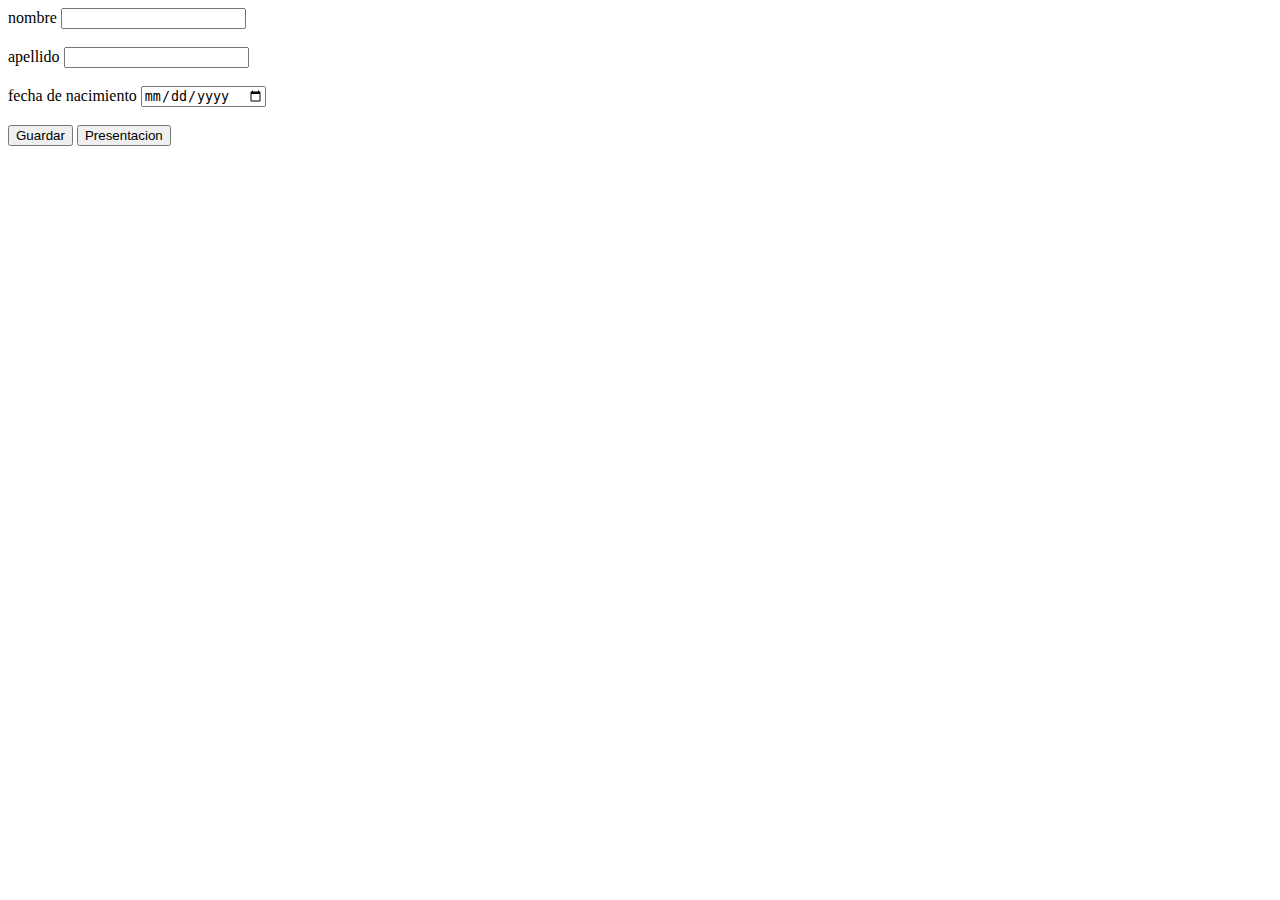
<file: index.html>
<!DOCTYPE html>
<html>
<head>
	<meta charset="utf-8">
	<meta name="viewport" content="width=device-width, initial-scale=1">
	<title>Calcular edad</title>
	
</head>
	<body>
		<script type="text/javascript" src="./prueba.js"></script>
		<label>nombre</label>
		<input type="text" name="name" id="name"><br><br>

		<label>apellido</label>
		<input type="text" name="apellido" id="ap"><br><br>

		<label>fecha de nacimiento</label>
		<input type="date" name="FechaNacimiento" id="FechaNac"><br><br>

		<button onclick=Save()>Guardar</button>
		<button onclick=mostrar()>Presentacion</button>
	</body>
</html>
</file>
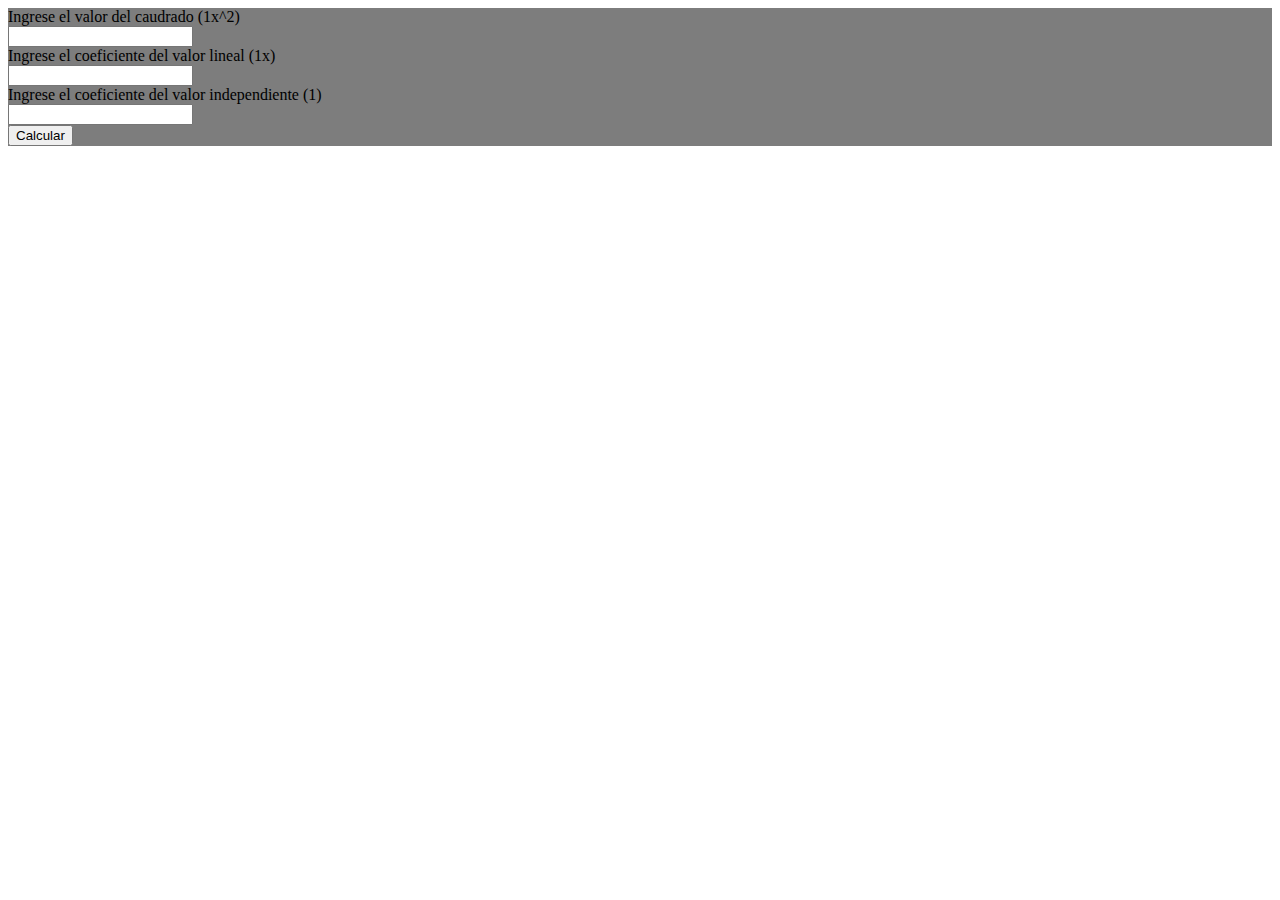
<file: chicharonera/index.html>
<!DOCTYPE html>
<html>
<head>
	<meta charset="utf-8">
	<meta name="viewport" content="width=device-width, initial-scale=1">
	<title>ecuacion de segundo grado</title>
</head>
<body>
	<script type="text/javascript" src="./Ecuacion.js"></script>

	<div style="background: rgb(125, 125, 125);">
		<label>Ingrese el valor del caudrado (1x^2)</label><br>
		<input type="text" id="cuadrado" name="cuadrado"><br>
		<label>Ingrese el coeficiente del valor lineal (1x)</label><br>
		<input type="text" id="lineal" name="lineal"><br>
		<label>Ingrese el coeficiente del valor independiente (1) </label><br>
		<input type="text" id="independiente" name="independiente" ><br>
		<button onclick="Ecuacion.resolver()">Calcular</button>

	</div>

</body>
</html>
</file>
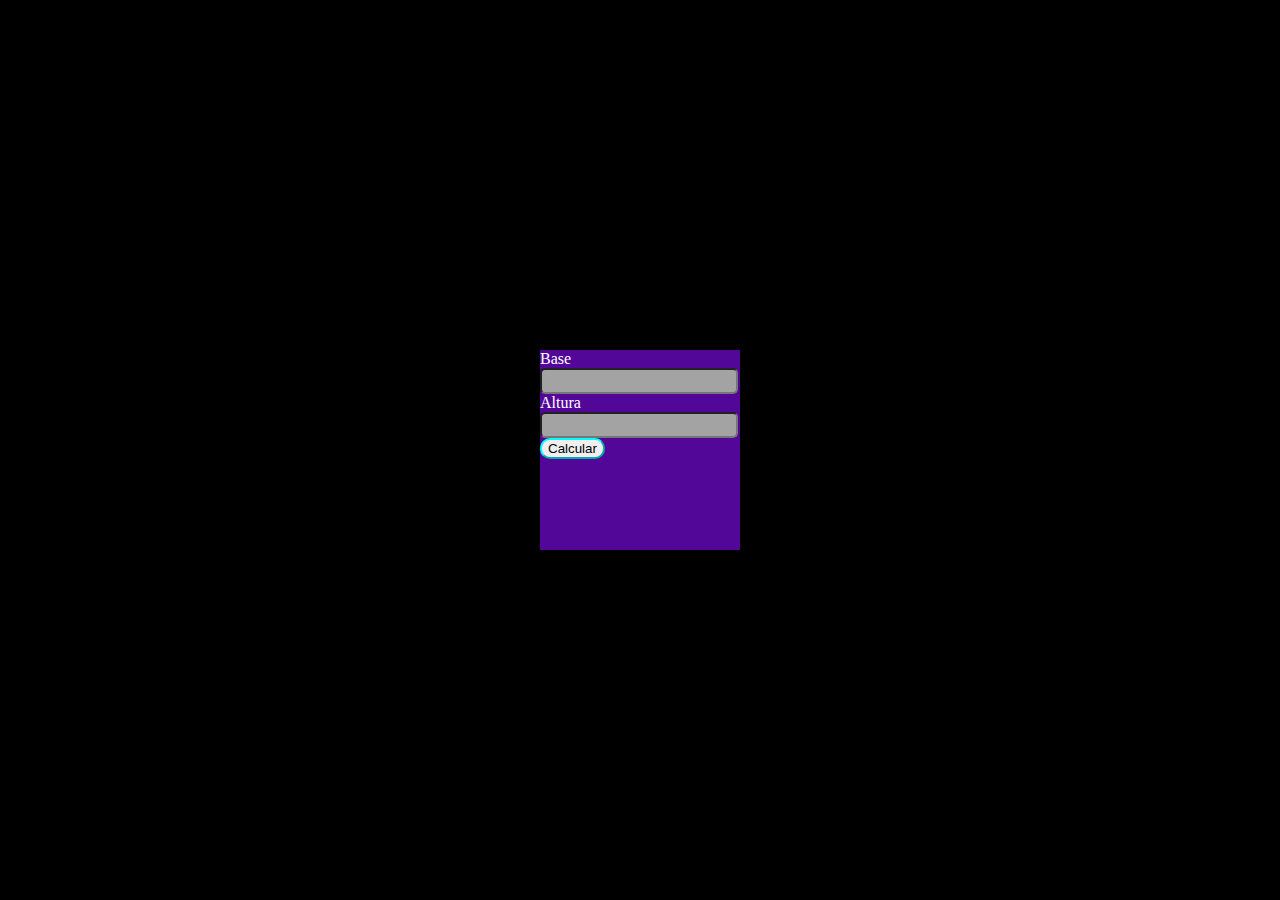
<file: rectangulo/index.html>
<!DOCTYPE html>
<html lang="en">
<head>
    <meta charset="UTF-8">
    <meta http-equiv="X-UA-Compatible" content="IE=edge">
    <meta name="viewport" content="width=device-width, initial-scale=1.0">
    <link rel="stylesheet" href="./estilo.css">
    <title>Area del rectangulo</title>

</head>
<body>
    <script type="text/javascript" src="./Area.js"></script>
    <div>
        <label>Base</label>
        <input type="text" id="Bas" class="txt" ><br>
        
        <label>Altura</label>
        <input type="text" id="Altu"class="txt"><br>
        
      <button onclick=calcular()>Calcular</button>

    </div>

</body>
</html>
</file>
<file: rectangulo/estilo.css>
div{
    background:rgb(83, 7, 153);
    width: 200px;       
    height: 200px;
    position: absolute;
    top:50%;
    left: 50%;           
    margin-top: -100px;
    margin-left: -100px;
}

label{
    color: white;
}

.txt{
    border-radius: 5px;
    background-color: rgb(163, 163, 163);
    width: 95%;
    height: 10%;
}

button{
    border-radius: 10px;
    border-color: aqua;
    text-align: center;

    
}

body{
    background-color: black;
}
</file>
